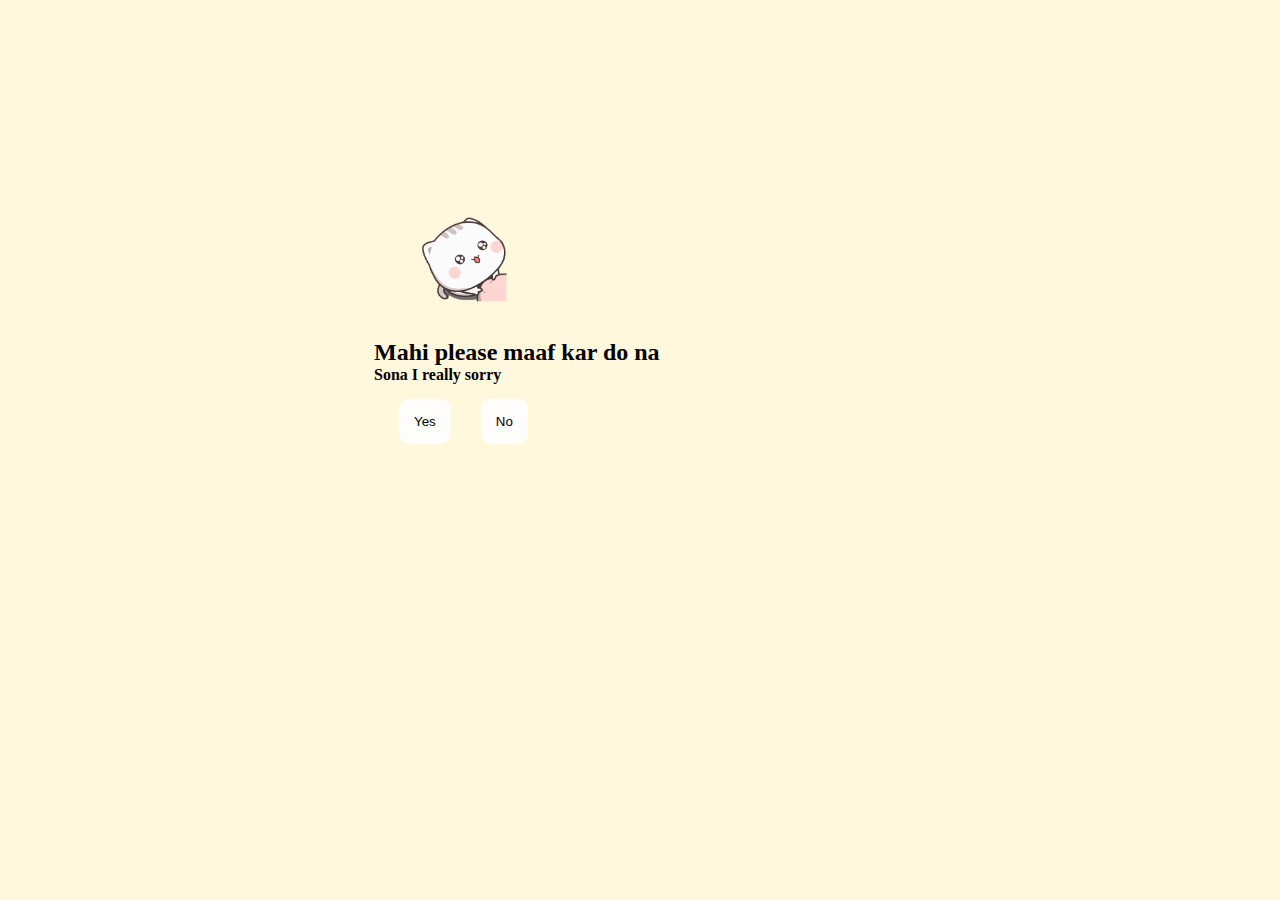
<file: index.html>
<!DOCTYPE html>
<html lang="en">

<head>
    <meta charset="UTF-8">
    <meta name="viewport" content="width=device-width, initial-scale=1.0">
    <title>SORRY - My Best Friend</title>
    <link rel="stylesheet" href="style.css">
</head>

<body>
    <div class="container">
        <div class="gif01">
            <img src="./01.gif" alt="" srcset="">
        </div>
        <div class="text01">
            <h2>
                Mahi please maaf kar do na 
                <!-- Lorem ipsum dolor sit  -->
            </h2>
        </div>
        <div class="text01">
            <h4>
             Sona I really sorry 
            </h4>
        </div>
        <div class="btn">
            <div> <a href="./thanku.html"><button class="yesbtn">Yes</button></a></div>
            <div> <a href="./think.html"><button class="nobtn">No</button></a></div>
        </div>
    </div>
</body>

</html>
</file>
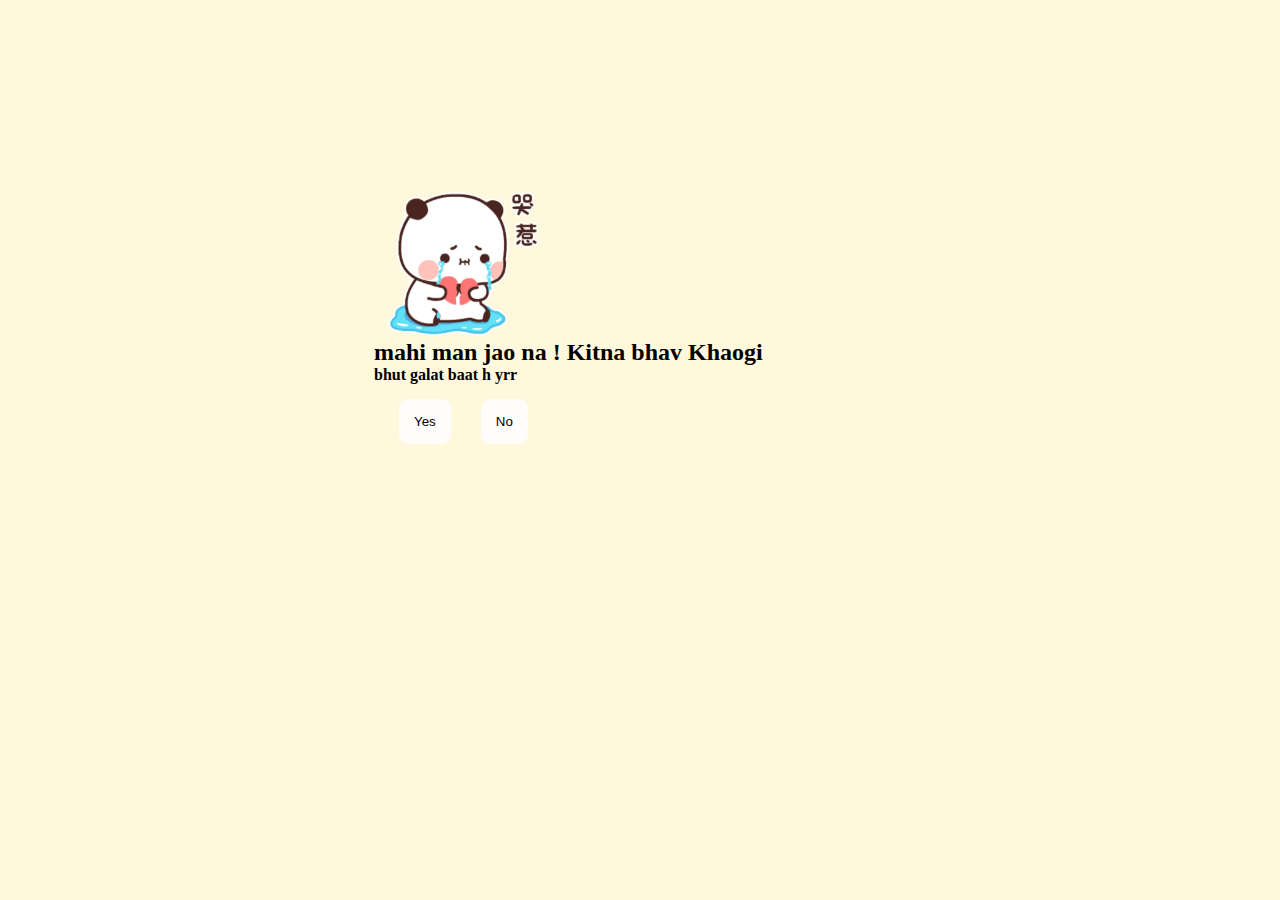
<file: lasttime.html>
<!DOCTYPE html>
<html lang="en">

<head>
    <meta charset="UTF-8">
    <meta name="viewport" content="width=device-width, initial-scale=1.0">
    <title>SORRY - My Best Friend</title>
    <link rel="stylesheet" href="style.css">
</head>

<body>
    <div class="container">
        <div class="gif01">
            <img src="./04.gif" alt="" srcset="">
        </div>
        <div class="text01">
            <h2>
                mahi man jao na ! Kitna bhav Khaogi
                <!-- Lorem ipsum dolor sit  -->
            </h2>
        </div>
        <div class="text01">
            <h4>
                bhut galat baat h yrr
            </h4>
        </div>
        <div class="btn">
            <div> <a href="./thanku.html"><button class="yesbtn">Yes</button></a></div>
            <div style="height:200px; position: relative;">
    <button class="nobtn" style="position:absolute;">No</button>
</div>

        </div>
    </div>
</body>
<script>
    let nobtn = document.querySelector(".nobtn");
    let count = 0;

    nobtn.onmouseover = function () {
        count++;

        if (count <= 3) {
            // random position change
            let x = Math.floor(Math.random() * 150);
            let y = Math.floor(Math.random() * 150);

            nobtn.style.left = x + "px";
            nobtn.style.top = y + "px";
        } else {
            // hide after 3 tries
            nobtn.style.display = "none";
        }
    };
</script>



</html>
</file>
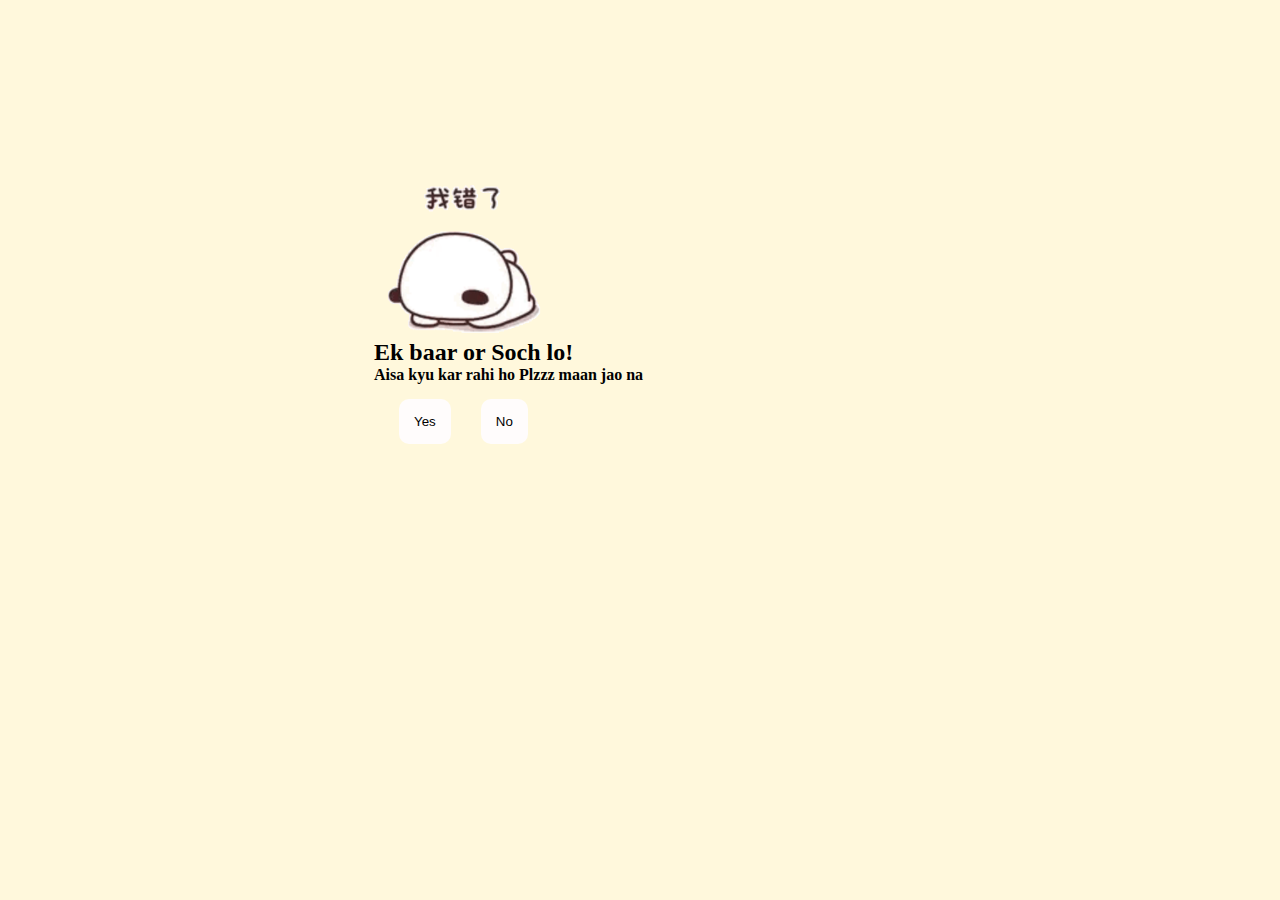
<file: onemore.html>
<!DOCTYPE html>
<html lang="en">

<head>
    <meta charset="UTF-8">
    <meta name="viewport" content="width=device-width, initial-scale=1.0">
    <title>SORRY - My Best Friend</title>
    <link rel="stylesheet" href="style.css">
</head>

<body>
    <div class="container">
        <div class="gif01">
            <img src="./03.gif" alt="" srcset="">
        </div>
        <div class="text01">
            <h2>
                Ek baar or Soch lo!
                <!-- Lorem ipsum dolor sit  -->
            </h2>
        </div>
        <div class="text01">
            <h4>
                Aisa kyu kar rahi ho Plzzz maan jao na
            </h4>
        </div>
        <div class="btn">
            <div> <a href="./thanku.html"><button class="yesbtn">Yes</button></a></div>
            <div> <a href="./lasttime.html"><button class="nobtn">No</button></a></div>
        </div>
    </div>
</body>

</html>
</file>
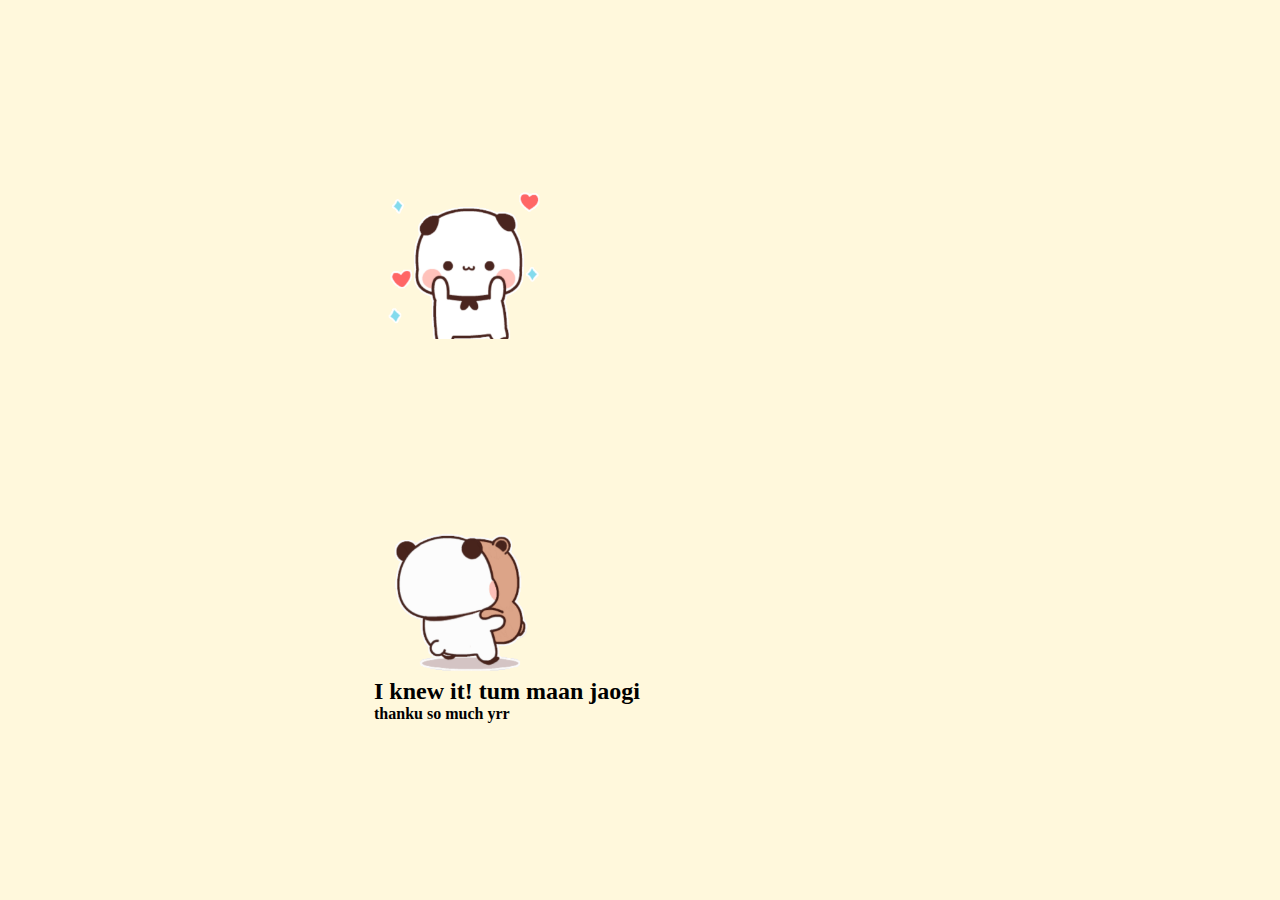
<file: thanku.html>
<!DOCTYPE html>
<html lang="en">

<head>
    <meta charset="UTF-8">
    <meta name="viewport" content="width=device-width, initial-scale=1.0">
    <title>SORRY - My Best Friend</title>
    <link rel="stylesheet" href="style.css">
</head>

<body>
    <div class="container">
        <div class="gif01">
            <img src="./05.gif" alt="" srcset="">
        </div>
        <div class="gif01">
            <img src="./06.gif" alt="" srcset="">
        </div>
        <div class="text01">
            <h2>
                I knew it! tum maan jaogi
                <!-- Lorem ipsum dolor sit  -->
            </h2>
        </div>
        <div class="text01">
            <h4>
                thanku so much yrr
            </h4>
        </div>
    </div>
</body>

</html>
</file>
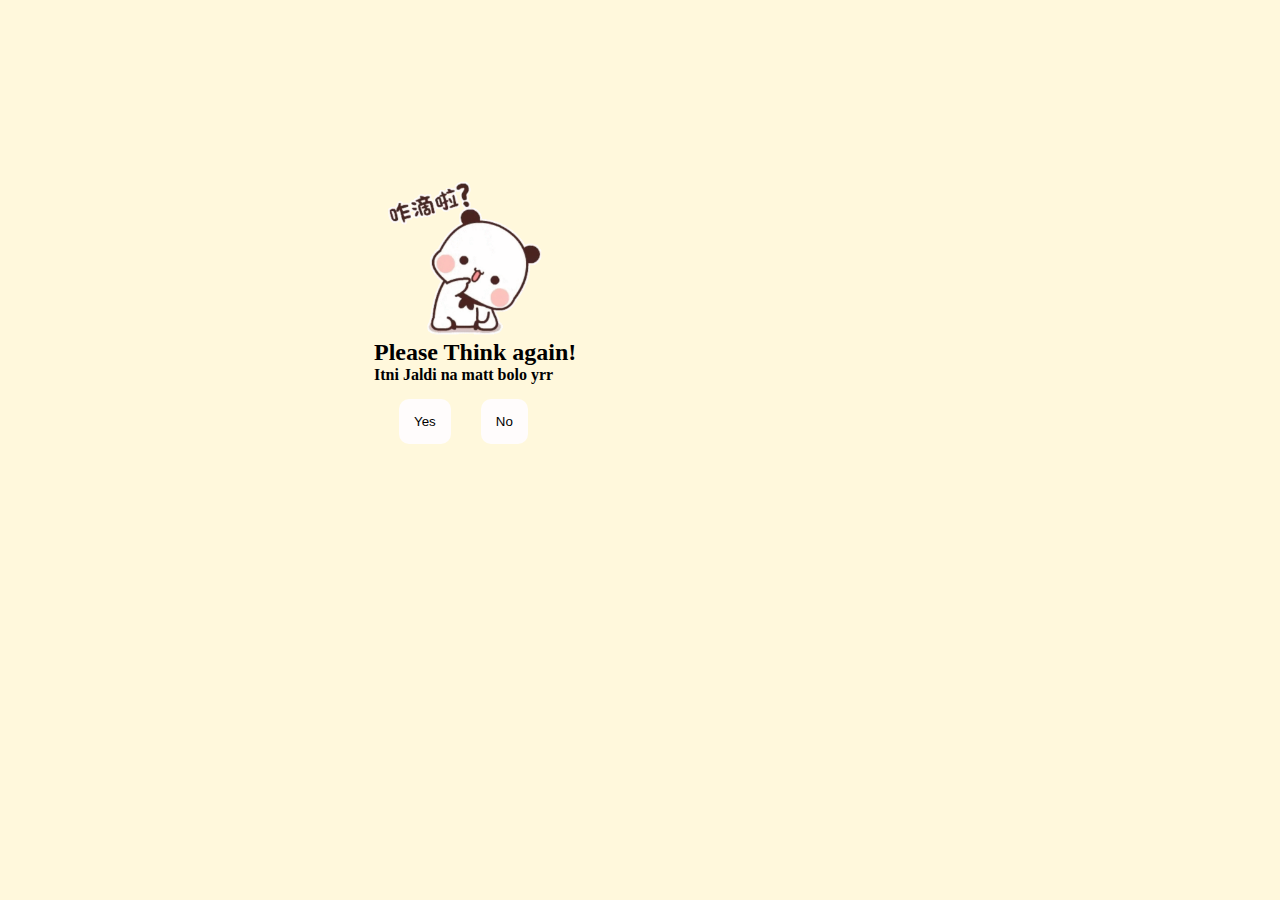
<file: think.html>
<!DOCTYPE html>
<html lang="en">

<head>
    <meta charset="UTF-8">
    <meta name="viewport" content="width=device-width, initial-scale=1.0">
    <title>SORRY - My Best Friend</title>
    <link rel="stylesheet" href="style.css">
</head>

<body>
    <div class="container">
        <div class="gif01">
            <img src="./02.gif" alt="" srcset="">
        </div>
        <div class="text01">
            <h2>
                Please Think again!
                <!-- Lorem ipsum dolor sit  -->
            </h2>
        </div>
        <div class="text01">
            <h4>
                Itni Jaldi na matt bolo yrr
            </h4>
        </div>
        <div class="btn">
            <div> <a href="./thanku.html"><button class="yesbtn">Yes</button></a></div>
            <div> <a href="./onemore.html"><button class="nobtn">No</button></a></div>
        </div>
    </div>
</body>

</html>
</file>
<file: style.css>
* {
    margin: 0;
    padding: 0;
}

body {
    background-color: cornsilk;
}

.container {
    margin: auto;
    padding: auto;
    display: block;
    margin-left: 30%;
}

.gif01 {
    display: flex;
    margin: auto;
    height: 10em;
    margin-top: 20%;
}

.text01 {
    display: flex;
    margin: 10px;
    margin: auto;
    margin-left: -10px;
display: flex
;
    margin: 10px;
    margin: auto;
    font-family: cursive;
    font-size: medium;
    margin-left: -10px;
}
.btn{
    display: flex;
    margin: auto;
    text-align: center;
}
.yesbtn{
    margin: 15px;
    padding: 15px;
    background-color: #fffcfc;
    color: black;
    border: none;
    border-radius: 10px;
    cursor: pointer;
}
.nobtn{
    margin: 15px;
    padding: 15px;
    background-color: #fffcfc;
    color: black;
    border: none;
    border-radius: 10px;
    cursor: pointer;
}
</file>
